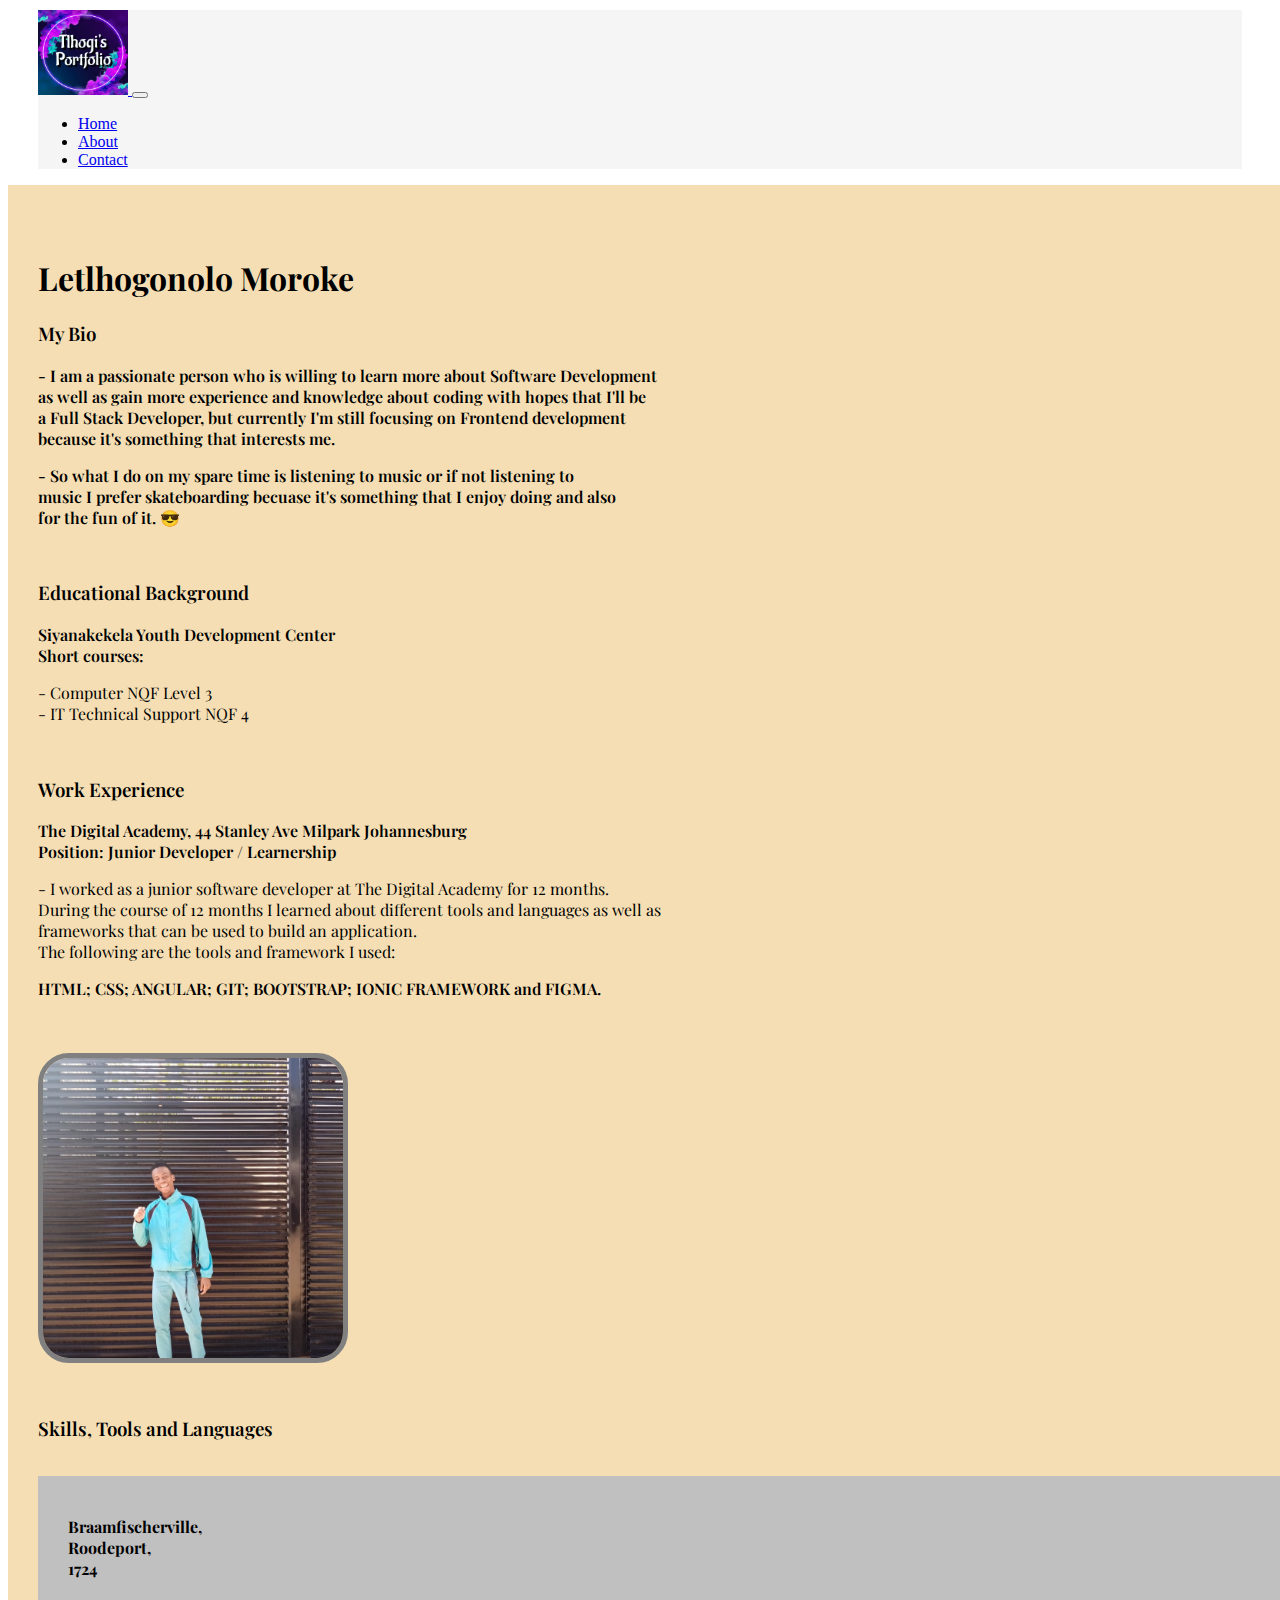
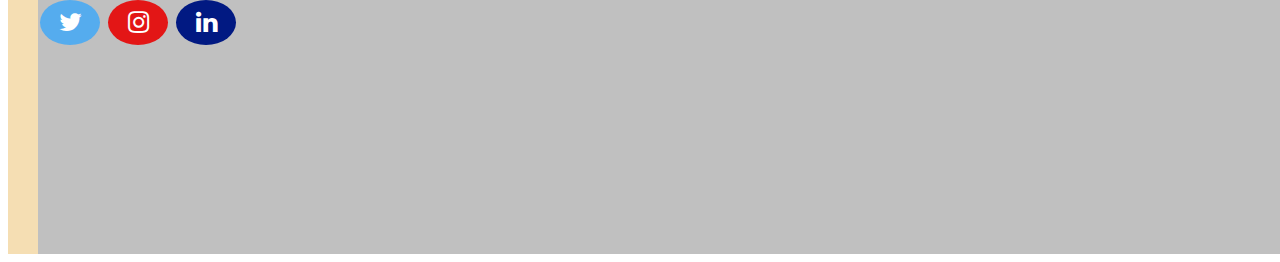
<file: about_us.html>
<!DOCTYPE html>
<html lang="en">

<head>
  <meta charset="UTF-8">
  <meta http-equiv="X-UA-Compatible" content="IE=edge">
  <meta name="viewport" content="width=device-width, initial-scale=1.0">
  <link href="https://cdn.jsdelivr.net/npm/bootstrap@5.2.3/dist/css/bootstrap.min.css" rel="stylesheet"
    integrity="sha384-rbsA2VBKQhggwzxH7pPCaAqO46MgnOM80zW1RWuH61DGLwZJEdK2Kadq2F9CUG65" crossorigin="anonymous">
  <link rel="stylesheet" href="https://cdnjs.cloudflare.com/ajax/libs/font-awesome/4.7.0/css/font-awesome.min.css">
  <link rel="stylesheet" href="./style.css">
  <title>CodeTribe</title>
  <script src="./index.js"></script>
</head>

<body>

  <!-- --------------------------------nav bar--------------------------------- -->
  <nav class="navbar navbar-expand-lg bg-light">
    <div class="container-fluid">
      <a class="navbar-brand" href="index.html">
        <img src="assets/logo/logo.png" width="90px" height="85px" alt="" /> </a>
      <button class="navbar-toggler" type="button" data-bs-toggle="collapse" data-bs-target="#navbarSupportedContent"
        aria-controls="navbarSupportedContent" aria-expanded="false" aria-label="Toggle navigation">
        <span class="navbar-toggler-icon"></span>
      </button>
      <div class="collapse navbar-collapse" id="navbarSupportedContent">
        <ul class="navbar-nav me-auto mb-2 mb-lg-0">
          <li class="nav-item">
            <a class="nav-link active" aria-current="page" href="index.html">Home</a>
          </li>
          <li class="nav-item">
            <a class="nav-link" href="about_us.html">About</a>
          </li>
          <li class="nav-item">
            <a class="nav-link" href="contact_us.html">Contact</a>
          </li>
        </ul>
      </div>
    </div>
  </nav>
  <!-- --------------------------------body--------------------------------- -->

  <div class="card mb-3">
    <div class="row ">
      <div class="col-md-8">
        <div class="card-body">
          <h1 class="card-title">Letlhogonolo Moroke</h1>
          <h3 class="card-subTitle">My Bio</h3>
          <p class="card-text">
            - I am a passionate person who is willing to learn more about Software Development <br>
            as well as gain more experience and knowledge about coding with hopes that I'll be <br>
            a Full Stack Developer, but currently I'm still focusing on Frontend development <br>
            because it's something that interests me.
          </p>
          <p class="card-text">
            - So what I do on my spare time is listening to music or if not listening to <br>
            music I prefer skateboarding becuase it's something that I enjoy doing and also <br>
            for the fun of it.
            &#128526;
          </p>
          <br>
          <h3 class="card-subTitle">Educational Background</h3>
          <p class="card-text">
            Siyanakekela Youth Development Center <br>
            Short courses: <br>
          <p class="card-info">
            - Computer NQF Level 3 <br>
            - IT Technical Support NQF 4
          </p>
          </p>
          <br>
          <h3 class="card-subTitle">Work Experience</h3>
          <p class="card-text">
            The Digital Academy, 44 Stanley Ave Milpark Johannesburg <br>
            Position: Junior Developer / Learnership <br>
          <p class="card-info">
            - I worked as a junior software developer at The Digital Academy for 12 months. <br>
            During the course of 12 months I learned about different tools and languages as well as <br>
            frameworks that can be used to build an application. <br>
            The following are the tools and framework I used: <br>
          </p>
          <p class="card-text">
            HTML; CSS; ANGULAR; GIT; BOOTSTRAP; IONIC FRAMEWORK and FIGMA.
          </p>
          </p>
          <br>
        </div>
      </div>
      <div class=" cardImg col-md-3">
        <img src="./assets/imgs/me.jpg" class="img-fluid" alt="..." width="300px" height="300px" style="border-radius: 10%;
                      object-fit: cover;
                      border: 5px solid #808080;
              ">
      </div>

      <h3 class="card-subTitle">Skills, Tools and Languages</h3>
      <div>
        <table id="skillsList">
        </table>
      </div>

      <!-- <div>
        <table class="skillsList">
          <tr>
            <td rowspan="2">
              <img src="assets/icons/css3.png" class="iconImg" alt="">
            </td>
            <td>
              <h3 class="subject">CSS</h3>
            </td>
          </tr>
          <tr>
            <td width="45%">
              <p class="prof">Level 3</p>
            </td>
          </tr>
        </table>
      </div>

      <div>
        <table class="skillsList">
          <tr>
            <td rowspan="2">
              <img src="assets/icons/javascript.png" class="iconImg" alt="">
            </td>
            <td>
              <h3 class="subject">JAVASCRIPT</h3>
            </td>
          </tr>
          <tr>
            <td width="30%">
              <p class="prof">Level 2</p>
            </td>
          </tr>
        </table>
      </div>

      <div>
        <table class="skillsList">
          <tr>
            <td rowspan="2">
              <img src="assets/icons/angular.png" class="iconImg" alt="">
            </td>
            <td>
              <h3 class="subject">ANGULAR</h3>
            </td>
          </tr>
          <tr>
            <td width="46%">
              <p class="prof">Level 3</p>
            </td>
          </tr>
        </table>
      </div>

      <div>
        <table class="skillsList">
          <tr>
            <td rowspan="2">
              <img src="assets/icons/ionic.png" class="iconImg" alt="">
            </td>
            <td>
              <h3 class="subject">IONIC</h3>
            </td>
          </tr>
          <tr>
            <td width="46%">
              <p class="prof">Level 3</p>
            </td>
          </tr>
        </table>
      </div>

      <div>
        <table class="skillsList">
          <tr>
            <td rowspan="2">
              <img src="assets/icons/bootstrap.png" class="iconImg" alt="">
            </td>
            <td>
              <h3 class="subject">BOOTSTRAP</h3>
            </td>
          </tr>
          <tr>
            <td width="42">
              <p class="prof">Level 4</p>
            </td>
          </tr>
        </table>
      </div>

      <div>
        <table class="skillsList">
          <tr>
            <td rowspan="2">
              <img src="assets/icons/figma.png" class="iconImg" alt="">
            </td>
            <td>
              <h3 class="subject">FIGMA</h3>
            </td>
          </tr>
          <tr>
            <td width="47%">
              <p class="prof">Level 3</p>
            </td>
          </tr>
        </table>
      </div>

      <div>
        <table class="skillsList">
          <tr>
            <td rowspan="2">
              <img src="assets/icons/git.png" class="iconImg" alt="">
            </td>
            <td>
              <h3 class="subject">GIT</h3>
            </td>
          </tr>
          <tr>
            <td width="47%">
              <p class="prof">Level 3</p>
            </td>
          </tr>
        </table>
      </div>
    </div>
  </div> -->

      <!-- ----------------------------------------footer------------------------- -->
      <div class="cardFooter mb-3">
        <div class="row ">
          <div class="col-md-8">
            <div class="card-body">
              <p class="card-text-location">
                Braamfischerville, <br> Roodeport, <br> 1724
              </p>
              <tr>
                <td>
                  <a href="https://twitter.com/home" class="fa fa-twitter"></a>
                  <a href="https://www.instagram.com/" class="fa fa-instagram"></a>
                  <a href="https://www.linkedin.com/in/letlhogonolo-moroke-8502b1201/" class="fa fa-linkedin"></a>
                </td>
              </tr>
              <!-- <p class="card-text" style="padding-left: 400px;"><medium>
              <span>Created By Letlhogonolo | 2023 All rights reserved.</span>
          </medium></p> -->
            </div>
          </div>
          <div class="col-md-3">
            <div class="mapouter">
              <div class="gmap_canvas"><iframe id="gmap_canvas"
                  src="https://maps.google.com/maps?q=braamfischer&t=&z=11&ie=UTF8&iwloc=&output=embed" frameborder="0"
                  scrolling="no" marginheight="0" marginwidth="0"></iframe><a href="https://2yu.co"></a><br>
                <a href="https://embedgooglemap.2yu.co/"></a>
              </div>
            </div>
          </div>
        </div>
      </div>

      <script src="https://cdn.jsdelivr.net/npm/bootstrap@5.2.3/dist/js/bootstrap.bundle.min.js"
        integrity="sha384-kenU1KFdBIe4zVF0s0G1M5b4hcpxyD9F7jL+jjXkk+Q2h455rYXK/7HAuoJl+0I4"
        crossorigin="anonymous"></script>

</body>

</html>
</file>
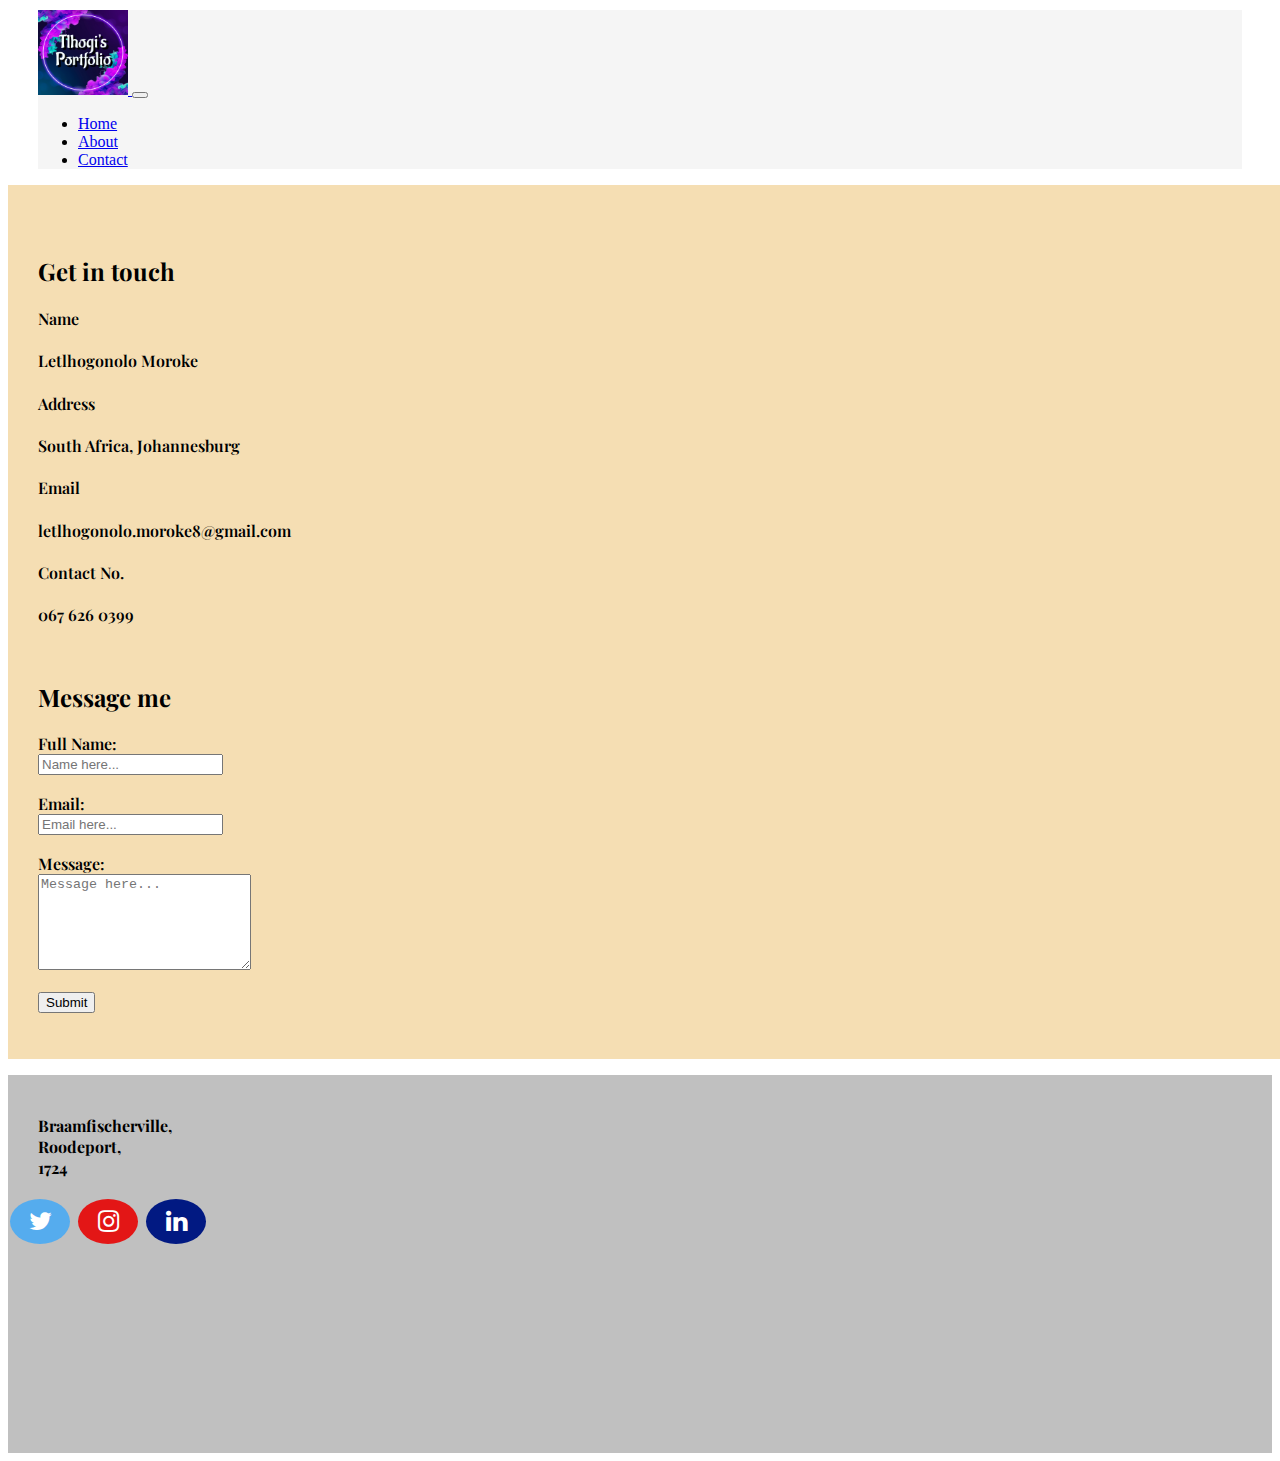
<file: contact_us.html>
<!DOCTYPE html>
<html lang="en">

<head>
  <meta charset="UTF-8">
  <meta http-equiv="X-UA-Compatible" content="IE=edge">
  <meta name="viewport" content="width=device-width, initial-scale=1.0">
  <link href="https://cdn.jsdelivr.net/npm/bootstrap@5.2.3/dist/css/bootstrap.min.css" rel="stylesheet"
    integrity="sha384-rbsA2VBKQhggwzxH7pPCaAqO46MgnOM80zW1RWuH61DGLwZJEdK2Kadq2F9CUG65" crossorigin="anonymous">
  <link rel="stylesheet" href="https://cdnjs.cloudflare.com/ajax/libs/font-awesome/4.7.0/css/font-awesome.min.css">
  <link rel="stylesheet" href="./style.css">
  <title>CodeTribe</title>
  <script src="./index.js"></script>
</head>

<body>

  <!-- --------------------------------nav bar--------------------------------- -->
  <nav class="navbar navbar-expand-lg bg-light">
    <div class="container-fluid">
      <a class="navbar-brand" href="index.html">
        <img src="assets/logo/logo.png" width="90px" height="85px" alt="" /> </a>
      <button class="navbar-toggler" type="button" data-bs-toggle="collapse" data-bs-target="#navbarSupportedContent"
        aria-controls="navbarSupportedContent" aria-expanded="false" aria-label="Toggle navigation">
        <span class="navbar-toggler-icon"></span>
      </button>
      <div class="collapse navbar-collapse" id="navbarSupportedContent">
        <ul class="navbar-nav me-auto mb-2 mb-lg-0">
          <li class="nav-item">
            <a class="nav-link active" aria-current="page" href="index.html">Home</a>
          </li>
          <li class="nav-item">
            <a class="nav-link" href="about_us.html">About</a>
          </li>
          <li class="nav-item">
            <a class="nav-link" href="contact_us.html">Contact</a>
          </li>
        </ul>
      </div>
    </div>
  </nav>
  <!-- --------------------------------body--------------------------------- -->

  <div class="card mb-4">
    <div class="row ">
      <div class="col-md-6">
        <div class="card-body">
          <p class="card-text-contact">
            <tr>
              <td>
                <h2 class="card-title">Get in touch</h2>

                <h4 class="card-subTitle">Name</h4>
                <p class="card-text">
                  Letlhogonolo Moroke
                </p>

                <h4 class="card-subTitle">Address</h4>
                <p class="card-text">
                  South Africa, Johannesburg
                </p>

                <h4 class="card-subTitle">Email</h4>
                <p class="card-text">
                  letlhogonolo.moroke8@gmail.com
                </p>

                <h4 class="card-subTitle">Contact No.</h4>
                <p class="card-text">
                  067 626 0399
                </p>
              </td>
          </p>
        </div>
      </div>
      <div class=" cardImg col-md-4">
        <td>

          <h2 class="card-title">Message me</h2>

          <form id="my-form" action="https://formspree.io/f/mzbqrogk" method="POST">
            <label class="card-subTitle">Full Name:</label> <br>
            <input type="text" name="name" placeholder="Name here..." /><br><br>
            <label class="card-subTitle">Email:</label> <br>
            <input type="email" name="email" placeholder="Email here..." /><br><br>
            <label class="card-subTitle">Message:</label><br>
            <textarea type="text" name="message" cols="24" rows="6" placeholder="Message here..."></textarea><br><br>
            <input type="hidden" name="message" placeholder="Message here..." />
            <button id="my-form-button" class="btn btn-primary">Submit</button>
            <p id="my-form-status"></p>
          </form>
        </td>
      </div>
    </div>
  </div>

  <!-- ----------------------------------------footer------------------------- -->
  <div class="cardFooter mb-3">
    <div class="row ">
      <div class="col-md-8">
        <div class="card-body">
          <p class="card-text-location">
            Braamfischerville, <br> Roodeport, <br> 1724
          </p>
          <tr>
            <td>
              <a href="https://twitter.com/home" class="fa fa-twitter"></a>
              <a href="https://www.instagram.com/" class="fa fa-instagram"></a>
              <a href="https://www.linkedin.com/in/letlhogonolo-moroke-8502b1201/" class="fa fa-linkedin"></a>
            </td>
          </tr>
          <!-- <p class="card-text" style="padding-left: 400px;"><medium>
              <span>Created By Letlhogonolo | 2023 All rights reserved.</span>
          </medium></p> -->
        </div>
      </div>
      <div class="col-md-3">
        <div class="mapouter">
          <div class="gmap_canvas"><iframe id="gmap_canvas"
              src="https://maps.google.com/maps?q=braamfischer&t=&z=11&ie=UTF8&iwloc=&output=embed" frameborder="0"
              scrolling="no" marginheight="0" marginwidth="0"></iframe><a href="https://2yu.co"></a><br>
            <a href="https://embedgooglemap.2yu.co/"></a>
          </div>
        </div>
      </div>
    </div>
  </div>



  <script src="https://cdn.jsdelivr.net/npm/bootstrap@5.2.3/dist/js/bootstrap.bundle.min.js"
    integrity="sha384-kenU1KFdBIe4zVF0s0G1M5b4hcpxyD9F7jL+jjXkk+Q2h455rYXK/7HAuoJl+0I4"
    crossorigin="anonymous"></script>

</body>

</html>
</file>
<file: style.css>
@import url("https://fonts.googleapis.com/css2?family=Playfair+Display:ital,wght@0,400;0,500;0,600;0,700;0,800;1,400&display=swap");


.container-fluid {
  background-color: whitesmoke;
  margin-right: 30px;
  margin-top: 10px;
  margin-bottom: 10px;
  margin-left: 30px;
}

.iconImg {
  width: 90px;
  height: 90px;
}

/* .subject {
  font-weight: bold;
  font-family: "Playfair Display", serif;
}

.prof {
  font-weight: normal;
  font-family: "Playfair Display", serif;
  
} */

.skillsList {
  width: 30%;
  margin: 10px;
}

.vid {
  width: 100%;
  height: auto;
  object-fit: cover;
}

.card-title {
  font-weight: bolder;
  font-family: "Playfair Display", serif;
}

.card-subTitle {
  font-weight: 600;
  font-family: "Playfair Display", serif;
}

.card-text {
  font-weight: 600;
  font-family: "Playfair Display", serif;
}

.card-info {
  font-weight: lighter;
  font-family: "Playfair Display", serif;
}

.cardHead {
  background-color: none;
  width: 100%;
  padding-left: 30px;
  padding-top: 50px;
}

.card {
  background-color: wheat;
  width: 100%;
  padding-left: 30px;
  padding-top: 50px;
}

.cardImg {
  width: 300px;
  padding-top: 20px;
  padding-bottom: 30px;
}

.mapouter {
  position: relative;
  text-align: right;
  width: 350px;
  padding-top: 20px;
  padding-bottom: 30px;
}

.gmap_canvas {
  overflow: hidden;
  background: none !important;
  height: 100%;
  width: 100%;
}

.cardFooter {
  background-color: silver;
}

.card-text-location {
  padding-left: 30px;
  padding-top: 40px;
  font-weight: bold;
  font-family: "Playfair Display", serif;
}

.fa {
  padding: 20px;
  font-size: 30px;
  width: 50px;
  text-align: center;
  text-decoration: none;
  margin: 5px 2px;
}

.fa:hover {
  opacity: 0.7;
}

.fa-twitter {
  background: #55acee;
  color: white;
}

.fa-linkedin {
  background: #011982;
  color: white;
}

.fa-instagram {
  background: #e31616;
  color: white;
}

.fa {
  padding: 10px;
  font-size: 25px;
  width: 40px;
  text-align: center;
  text-decoration: none;
  border-radius: 50%;
}
</file>
